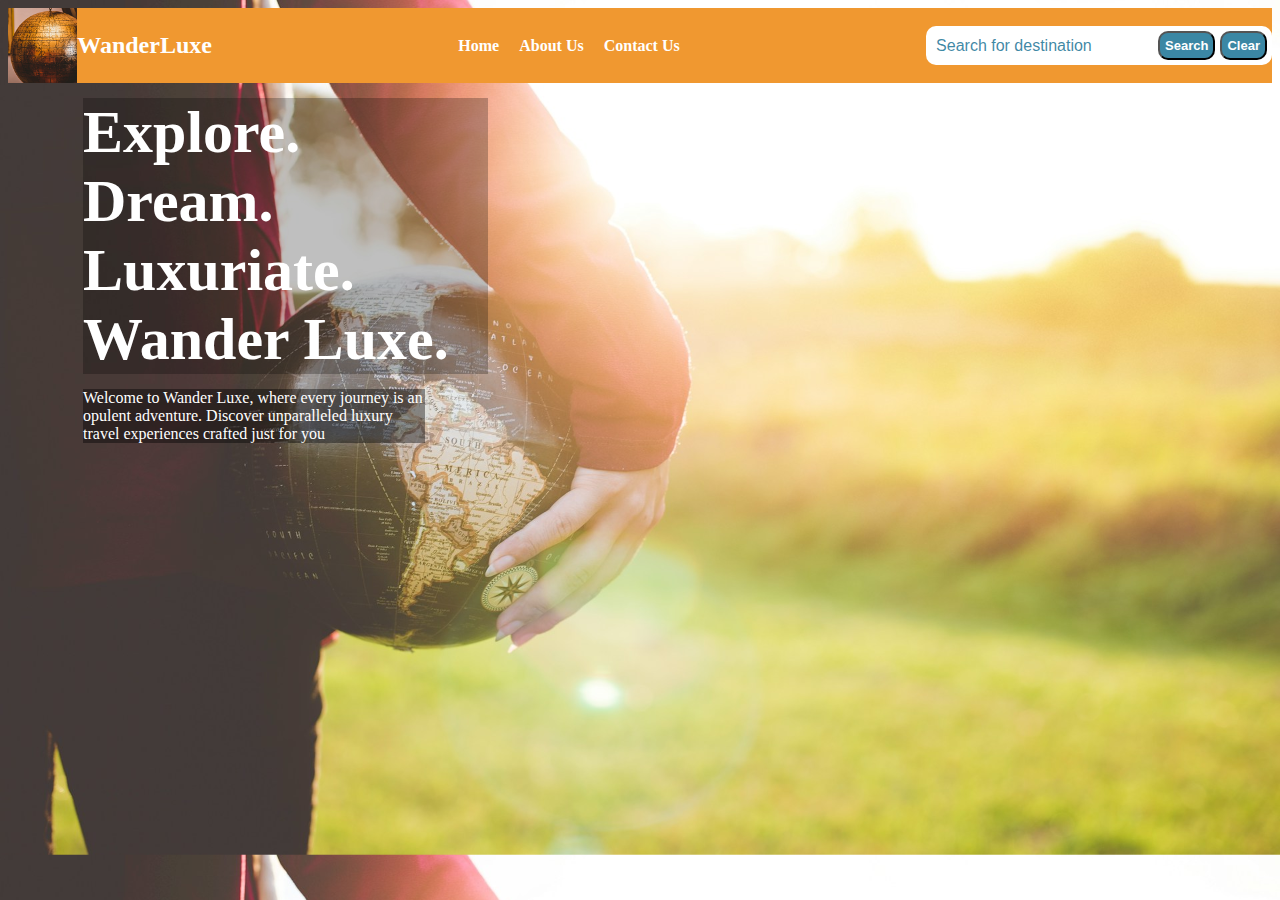
<file: index.html>
<!DOCTYPE html>
<html lang="en">
    <head>
        <title>WanderLuxe - Explore. Dream. Luxuriate.</title>
        <link rel="stylesheet" href="travel_recommendations.css">
    </head>
    <header>
        <nav class="navbar">
            <div class="navbar-left">
                <img src="travel_logo.jpg" height=75>
                <h2>WanderLuxe</h2>
            </div>
            <div class="navbar-center" style="text-align: center;">
                <a href="index.html" class="nav-link">Home</a>
                <a href="about_us.html" class="nav-link">About Us</a>
                <a href="contact_us.html" class="nav-link">Contact Us</a>
            </div>
            <div class="navbar-right">
                <input type="text" class="search-input" placeholder="Search for destination">
                <button class="search-button">Search</button>
                <button class="clear-button">Clear</button>
            </div>
        </nav>
    </header>
    <body>
        <div id="results">
        </div>
        <div class="intro">
                <h1>Explore.</h1> 
                <h1>Dream.</h1>
                <h1>Luxuriate.</h1>
                <h1>Wander Luxe.</h1>
            <p>Welcome to Wander Luxe, where every journey is an opulent adventure. Discover unparalleled luxury travel experiences crafted just for you</p>
        </div>
        <script src="travel_recommendation.js"></script>
    </body>
</html>
</file>
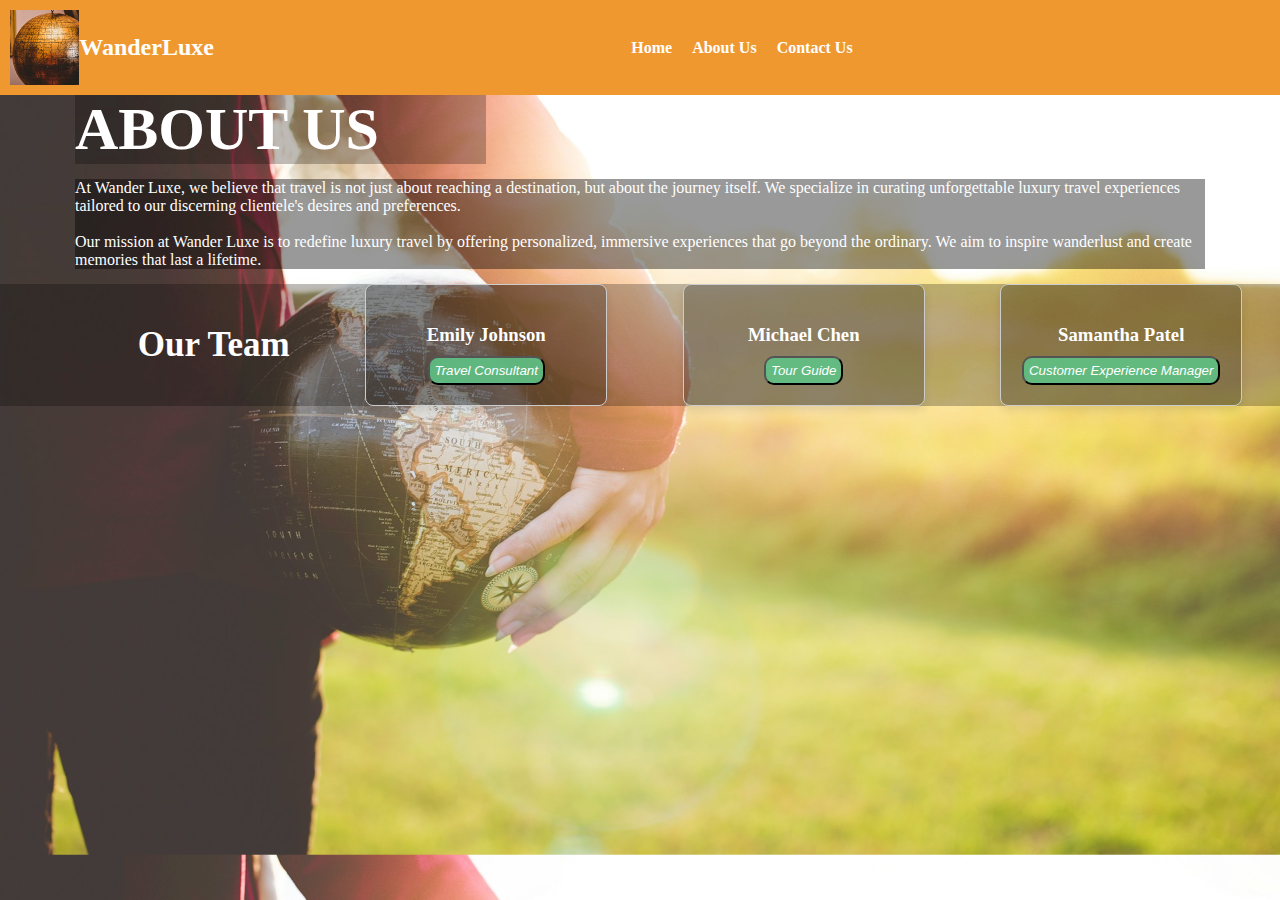
<file: about_us.html>
<!DOCTYPE html>
<html lang="en">
    <head>
        <title>WanderLuxe - Explore. Dream. Luxuriate.</title>
        <link rel="stylesheet" href="about_us.css">
    </head>
    <header>
        <nav class="navbar">
            <div class="navbar-left">
                <img src="travel_logo.jpg" height=75>
                <h2>WanderLuxe</h2>
            </div>
            <div class="navbar-center">
                <a href="index.html" class="nav-link">Home</a>
                <a href="about_us.html" class="nav-link">About Us</a>
                <a href="contact_us.html" class="nav-link">Contact Us</a>
            </div>
        </nav>
    </header>
    <body>
        <div class="about">
                <h1>ABOUT US</h1> 
            <p>
                At Wander Luxe, we believe that travel is not just about reaching a destination, but about the journey itself. 
                We specialize in curating unforgettable luxury travel experiences tailored to our discerning clientele's 
                desires and preferences.<br><br>
                Our mission at Wander Luxe is to redefine luxury travel by offering personalized, immersive experiences that go 
                beyond the ordinary. We aim to inspire wanderlust and create memories that last a lifetime.
            </p>
        </div>
        <div class="team">
            <h2>Our Team</h2>
            <div class="employee-card">
                <h3>Emily Johnson</h3>
                <button>Travel Consultant</button>
            </div>
            <div class="employee-card">
                <h3>Michael Chen</h3>
                <button>Tour Guide</button>
            </div>
            <div class="employee-card">
                <h3>Samantha Patel</h3>
                <button>Customer Experience Manager</button>
            </div>
        </div>
        <script src="travel_recommendation.js"></script>
    </body>
</html>
</file>
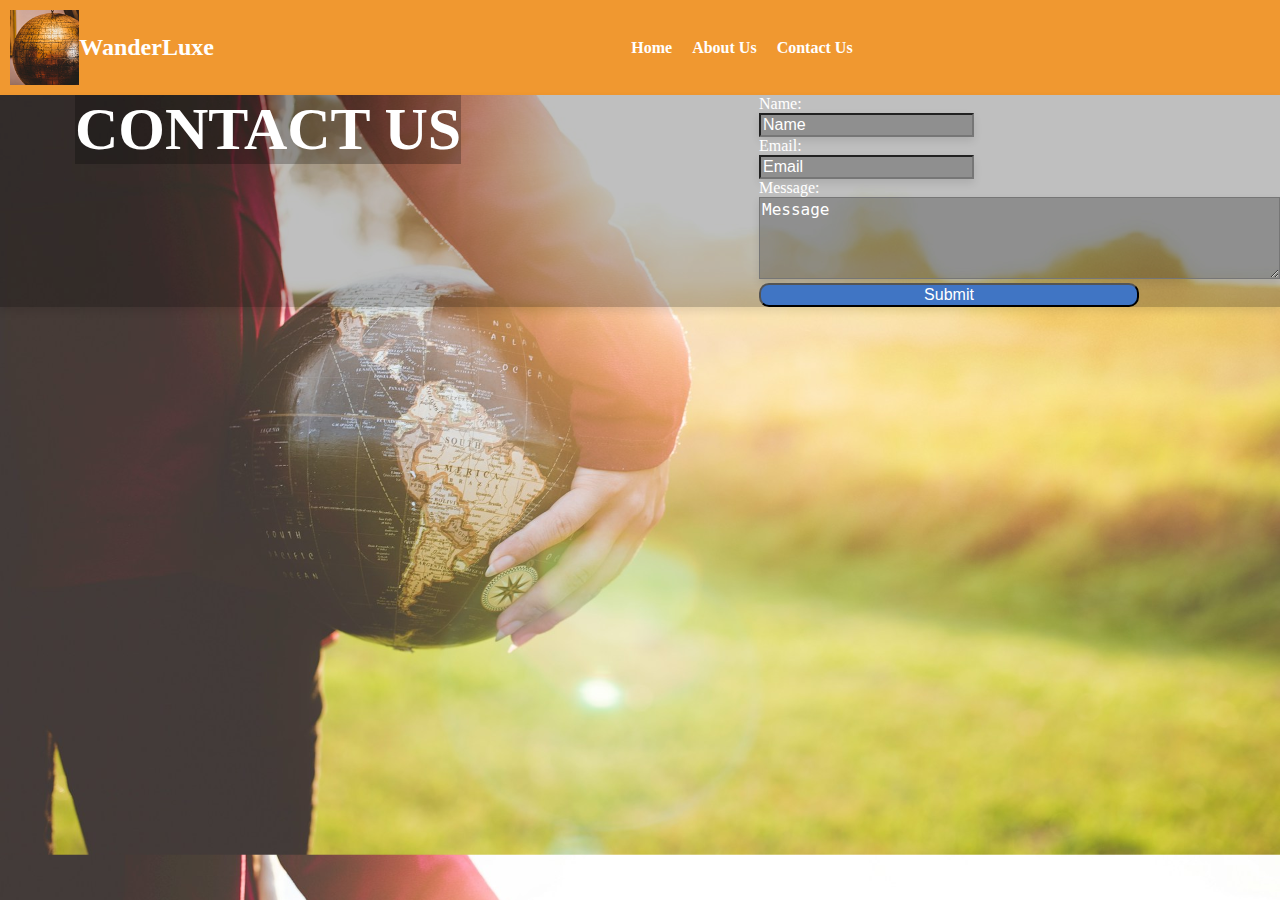
<file: contact_us.html>
<!DOCTYPE html>
<html lang="en">
    <head>
        <title>WanderLuxe - Explore. Dream. Luxuriate.</title>
        <link rel="stylesheet" href="about_us.css">
    </head>
    <header>
        <nav class="navbar">
            <div class="navbar-left">
                <img src="travel_logo.jpg" height=75>
                <h2>WanderLuxe</h2>
            </div>
            <div class="navbar-center">
                <a href="index.html" class="nav-link">Home</a>
                <a href="about_us.html" class="nav-link">About Us</a>
                <a href="contact_us.html" class="nav-link">Contact Us</a>
            </div>
        </nav>
    </header>
    <body>
        <div class="contact">
            <h1>CONTACT US</h1> 
            <div class="contact_form">
                <form>
                    <label for="name">Name:</label><br>
                    <input type="text" id="name" name="name" placeholder="Name"><br>
                    <label for="email">Email:</label><br>
                    <input type="email" id="email" name="email" placeholder="Email"><br>
                    <label for="message">Message:</label><br>
                    <textarea id="message" name="message" rows="4" cols="50" placeholder="Message"></textarea><br>
                    <button>Submit</button>
                </form>
            </div>
        </div>
        <script src="travel_recommendation.js"></script>
    </body>
</html>
</file>
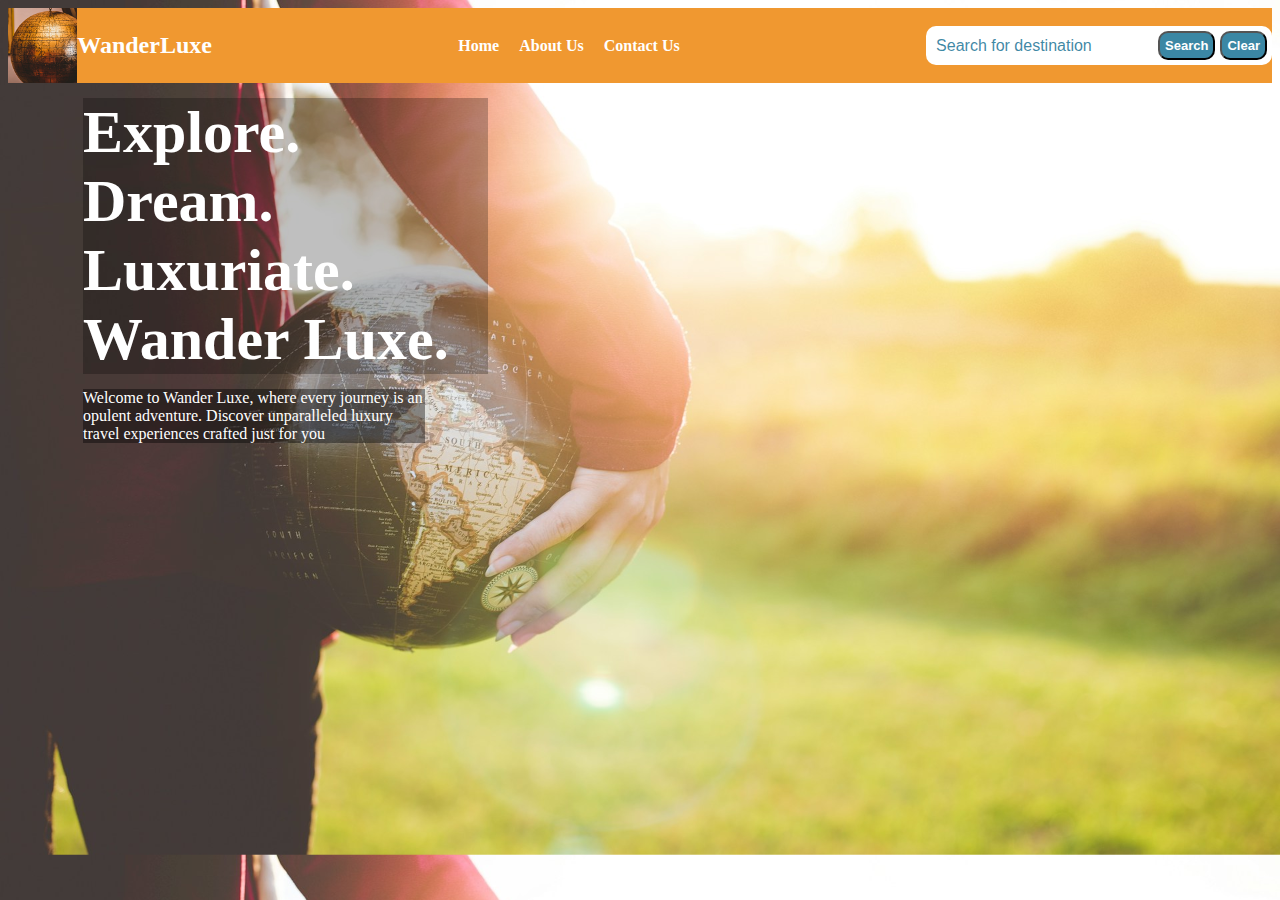
<file: travel_recommendation.html>
<!DOCTYPE html>
<html lang="en">
    <head>
        <title>WanderLuxe - Explore. Dream. Luxuriate.</title>
        <link rel="stylesheet" href="travel_recommendations.css">
    </head>
    <header>
        <nav class="navbar">
            <div class="navbar-left">
                <img src="travel_logo.jpg" height=75>
                <h2>WanderLuxe</h2>
            </div>
            <div class="navbar-center" style="text-align: center;">
                <a href="travel_recommendation.html" class="nav-link">Home</a>
                <a href="about_us.html" class="nav-link">About Us</a>
                <a href="contact_us.html" class="nav-link">Contact Us</a>
            </div>
            <div class="navbar-right">
                <input type="text" class="search-input" placeholder="Search for destination">
                <button class="search-button">Search</button>
                <button class="clear-button">Clear</button>
            </div>
        </nav>
    </header>
    <body>
        <div id="results">
        </div>
        <div class="intro">
                <h1>Explore.</h1> 
                <h1>Dream.</h1>
                <h1>Luxuriate.</h1>
                <h1>Wander Luxe.</h1>
            <p>Welcome to Wander Luxe, where every journey is an opulent adventure. Discover unparalleled luxury travel experiences crafted just for you</p>
        </div>
        <script src="travel_recommendation.js"></script>
    </body>
</html>
</file>
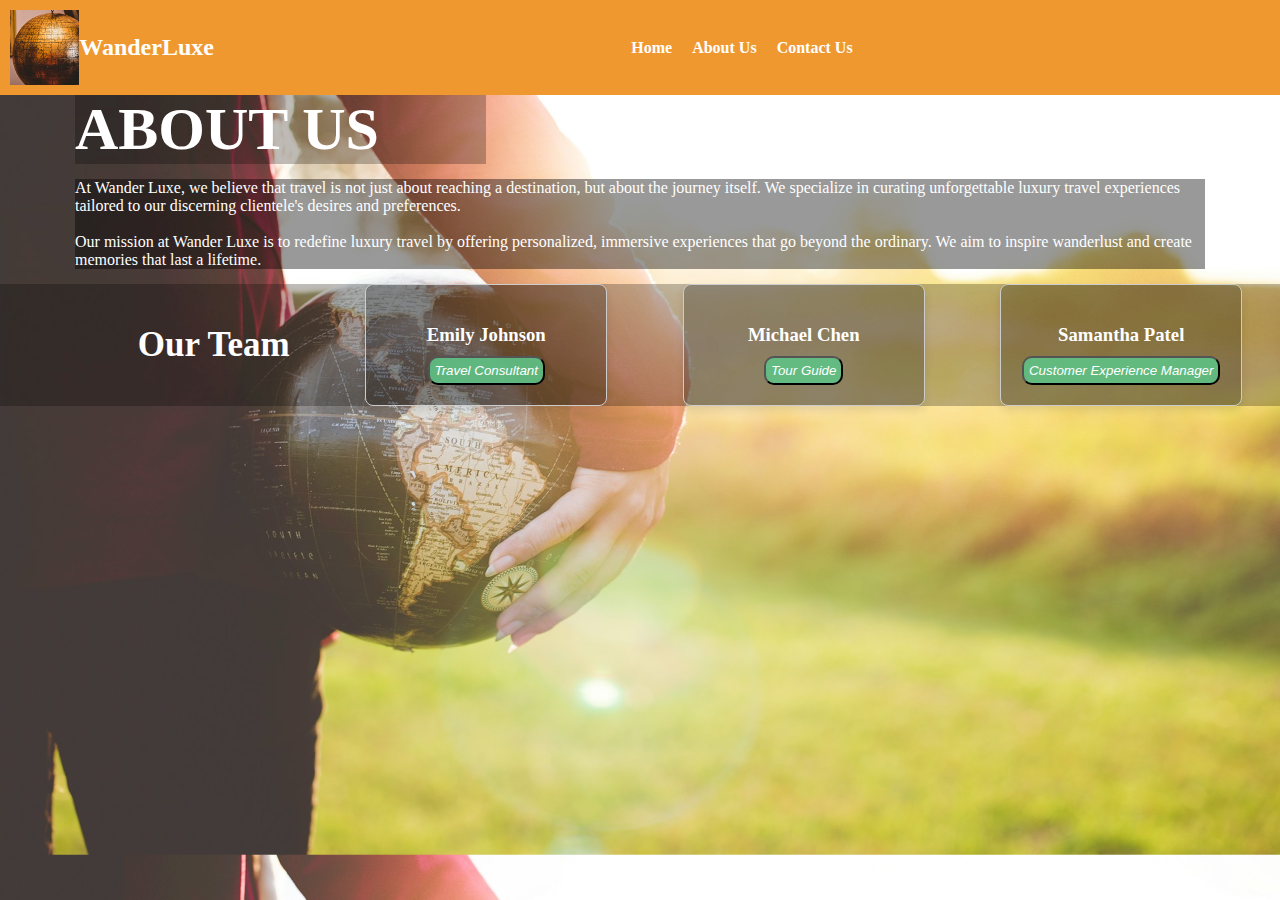
<file: travelRecommendation/about_us.html>
<!DOCTYPE html>
<html lang="en">
    <head>
        <title>WanderLuxe - Explore. Dream. Luxuriate.</title>
        <link rel="stylesheet" href="about_us.css">
    </head>
    <header>
        <nav class="navbar">
            <div class="navbar-left">
                <img src="travel_logo.jpg" height=75>
                <h2>WanderLuxe</h2>
            </div>
            <div class="navbar-center">
                <a href="travel_recommendation.html" class="nav-link">Home</a>
                <a href="about_us.html" class="nav-link">About Us</a>
                <a href="contact_us.html" class="nav-link">Contact Us</a>
            </div>
        </nav>
    </header>
    <body>
        <div class="about">
                <h1>ABOUT US</h1> 
            <p>
                At Wander Luxe, we believe that travel is not just about reaching a destination, but about the journey itself. 
                We specialize in curating unforgettable luxury travel experiences tailored to our discerning clientele's 
                desires and preferences.<br><br>
                Our mission at Wander Luxe is to redefine luxury travel by offering personalized, immersive experiences that go 
                beyond the ordinary. We aim to inspire wanderlust and create memories that last a lifetime.
            </p>
        </div>
        <div class="team">
            <h2>Our Team</h2>
            <div class="employee-card">
                <h3>Emily Johnson</h3>
                <button>Travel Consultant</button>
            </div>
            <div class="employee-card">
                <h3>Michael Chen</h3>
                <button>Tour Guide</button>
            </div>
            <div class="employee-card">
                <h3>Samantha Patel</h3>
                <button>Customer Experience Manager</button>
            </div>
        </div>
        <script src="travel_recommendation.js"></script>
    </body>
</html>
</file>
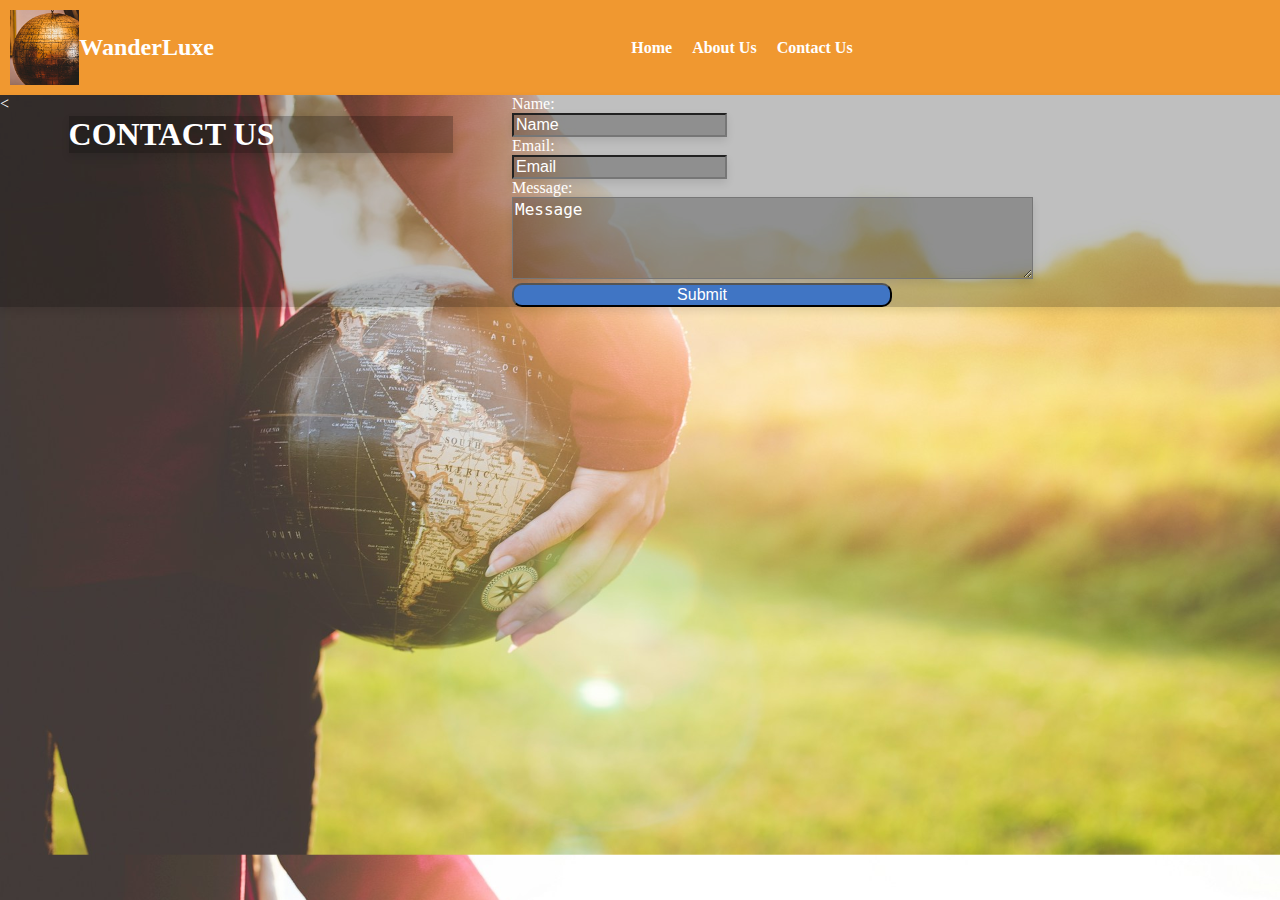
<file: travelRecommendation/contact_us.html>
<!DOCTYPE html>
<html lang="en">
    <head>
        <title>WanderLuxe - Explore. Dream. Luxuriate.</title>
        <link rel="stylesheet" href="about_us.css">
    </head>
    <header>
        <nav class="navbar">
            <div class="navbar-left">
                <img src="travel_logo.jpg" height=75>
                <h2>WanderLuxe</h2>
            </div>
            <div class="navbar-center">
                <a href="travel_recommendation.html" class="nav-link">Home</a>
                <a href="about_us.html" class="nav-link">About Us</a>
                <a href="contact_us.html" class="nav-link">Contact Us</a>
            </div>
        </nav>
    </header>
    <body>
        <div class="contact">
            <<h1>CONTACT US</h1> 
            <div class="contact_form">
                <form>
                    <label for="name">Name:</label><br>
                    <input type="text" id="name" name="name" placeholder="Name"><br>
                    <label for="email">Email:</label><br>
                    <input type="email" id="email" name="email" placeholder="Email"><br>
                    <label for="message">Message:</label><br>
                    <textarea id="message" name="message" rows="4" cols="50" placeholder="Message"></textarea><br>
                    <button>Submit</button>
                </form>
            </div>
        </div>
        <script src="travel_recommendation.js"></script>
    </body>
</html>
</file>
<file: travel_recommendations.css>
.navbar {
    display: flex;
    justify-content: space-between;
    align-items: center;
    background-color: #F09830;
    color: white;
}

.navbar-left {
    display: flex;
    align-items: center;
}

.navbar-center {
    display: flex;
    color: white;
}

.navbar-right {
    display: flex;
    background-color: white;
    border-radius: 10px;
    padding: 5px
}


.nav-link {
    margin: 0 10px;
    text-decoration: none;
    color: white;
    font-weight: bold;
    font-size: 16px;
}

.search-input {
    margin-right: 10px;
    border-radius: 10px;
    font-size: 16px;
    padding: 5px;
    border: none;
    color: rgba(9, 104, 141, 0.795);
}

.search-button {
    margin-right: 5px;
}

button {
    border-radius: 10px;
    padding: 5px;
    font-size: 13px;
    font-weight: bold;
    color: white;
    background-color: rgba(9, 104, 141, 0.795);
}

::placeholder {
    color: rgba(9, 104, 141, 0.795);
    opacity: 1;
  }

input:focus {
    outline:none
}

body {
    background-image: url('travel_background.jpg');
    background-size: cover
}



.intro h1 {
    font-size: 60px;
    font-style: bolder;
    color: white;
    background-color: rgba(0, 0, 0, 0.25);
    margin: 0 62% 0 75px;
}

.intro p {
    color: white;
    background-color: rgba(0, 0, 0, 0.40);
    font-size: 16px;
    margin: 15px 67% 15px 75px;
}

#results {
    color: white;
    background-color: rgba(0, 0, 0, 0.40);
    font-size: 16px;
    margin: 15px 67% 15px 75px;
}

#results img{
    width: 500px
}
</file>
<file: about_us.css>
.navbar {
    display: flex;
    justify-content: space-between;
    align-items: center;
    background-color: #F09830;
    color: white;
    padding: 10px; /* Add padding for spacing */
}

.navbar-left {
    display: flex;
    align-items: center;
}

.navbar-center {
    display: flex;
    flex: 1; /* Allow navbar-center to take up remaining space */
    justify-content: center; /* Center items horizontally */
    color: white;
}

.navbar-right {
    display: flex;
    align-items: center;
}

.nav-link {
    text-decoration: none;
    color: white;
    font-weight: bold;
    font-size: 16px;
    margin: 0 10px;
}

body {
    background-image: url('travel_background.jpg');
    background-size: cover;
    margin: 0; /* Remove default body margin */
    padding: 0; /* Remove default body padding */
}

.intro {
    text-align: center;
    padding: 50px;
}

.about h1 {
    font-size: 60px;
    font-style: bolder;
    color: white;
    background-color: rgba(0, 0, 0, 0.25);
    margin: 0 62% 0 75px;
}

.about p {
    text-align: left;
    color: white;
    background-color: rgba(0, 0, 0, 0.4);
    font-size: 16px;
    margin: 15px 75px 15px 75px;
}

.team {
    padding-left:100px;
    display: flex;
    justify-content: space-around;
    align-items: center;
    background-color: rgba(0, 0, 0, 0.25);
}

.team h2 {
    font-size: 35px;
    color:white;
}

.employee-card {
    width: 200px;
    padding: 20px;
    border: 1px solid #ccc;
    border-radius: 8px;
    text-align: center;
    background-color: rgba(0, 0, 0, 0.25);
    box-shadow: 0 4px 8px rgba(0, 0, 0, 0.1);
}

.employee-card h3 {
    margin-bottom: 10px;
    color: white;
}

.employee-card button {
    font-style: italic;
    color: #666;
    border-radius: 10px;
    color:white;
    background-color: rgba(95, 192, 132, 0.918);
    padding: 5px;
}

.contact {
    display: flex;
    justify-content: space-between;
    align-items: flex-start;
    background-color: rgba(0, 0, 0, 0.25);
    box-shadow: 0 4px 8px rgba(0, 0, 0, 0.1);
    color:white;
}

.contact h1 {
    font-size: 60px;
    font-style: bolder;
    color: white;
    background-color: rgba(0, 0, 0, 0.25);
    margin: 0 0 0 75px;
}

.contact input, textarea{
    background-color: rgba(0, 0, 0, 0.25);
    box-shadow: 0 4px 8px rgba(0, 0, 0, 0.1);
    font-size: 16px;
}


.contact button {
    color: white;
    background-color: rgb(64, 117, 196);
    width: 380px;
    font-size: 16px;
    border-radius: 10px;

}

::placeholder {
    color: white;
    opacity: 1;
  }
</file>
<file: travelRecommendation/about_us.css>
.navbar {
    display: flex;
    justify-content: space-between;
    align-items: center;
    background-color: #F09830;
    color: white;
    padding: 10px; /* Add padding for spacing */
}

.navbar-left {
    display: flex;
    align-items: center;
}

.navbar-center {
    display: flex;
    flex: 1; /* Allow navbar-center to take up remaining space */
    justify-content: center; /* Center items horizontally */
    color: white;
}

.navbar-right {
    display: flex;
    align-items: center;
}

.nav-link {
    text-decoration: none;
    color: white;
    font-weight: bold;
    font-size: 16px;
    margin: 0 10px;
}

body {
    background-image: url('travel_background.jpg');
    background-size: cover;
    margin: 0; /* Remove default body margin */
    padding: 0; /* Remove default body padding */
}

.intro {
    text-align: center;
    padding: 50px;
}

.about h1 {
    font-size: 60px;
    font-style: bolder;
    color: white;
    background-color: rgba(0, 0, 0, 0.25);
    margin: 0 62% 0 75px;
}

.about p {
    text-align: left;
    color: white;
    background-color: rgba(0, 0, 0, 0.4);
    font-size: 16px;
    margin: 15px 75px 15px 75px;
}

.team {
    padding-left:100px;
    display: flex;
    justify-content: space-around;
    align-items: center;
    background-color: rgba(0, 0, 0, 0.25);
}

.team h2 {
    font-size: 35px;
    color:white;
}

.employee-card {
    width: 200px;
    padding: 20px;
    border: 1px solid #ccc;
    border-radius: 8px;
    text-align: center;
    background-color: rgba(0, 0, 0, 0.25);
    box-shadow: 0 4px 8px rgba(0, 0, 0, 0.1);
}

.employee-card h3 {
    margin-bottom: 10px;
    color: white;
}

.employee-card button {
    font-style: italic;
    color: #666;
    border-radius: 10px;
    color:white;
    background-color: rgba(95, 192, 132, 0.918);
    padding: 5px;
}

.contact {
    display: flex;
    justify-content: space-between;
    align-items: flex-start;
    background-color: rgba(0, 0, 0, 0.25);
    box-shadow: 0 4px 8px rgba(0, 0, 0, 0.1);
    color:white;
}

.contact h1 {
    flex: 0 0 30%; /* Adjust the width of the header */
    background-color: rgba(0, 0, 0, 0.25);
    box-shadow: 0 4px 8px rgba(0, 0, 0, 0.1);
    color:white;
}

.contact input, textarea{
    background-color: rgba(0, 0, 0, 0.25);
    box-shadow: 0 4px 8px rgba(0, 0, 0, 0.1);
    font-size: 16px;
}
.contact_form {
    flex: 0 0 60%; /* Adjust the width of the form */
}

.contact button {
    color: white;
    background-color: rgb(64, 117, 196);
    width: 380px;
    font-size: 16px;
    border-radius: 10px;

}

::placeholder {
    color: white;
    opacity: 1;
  }
</file>
